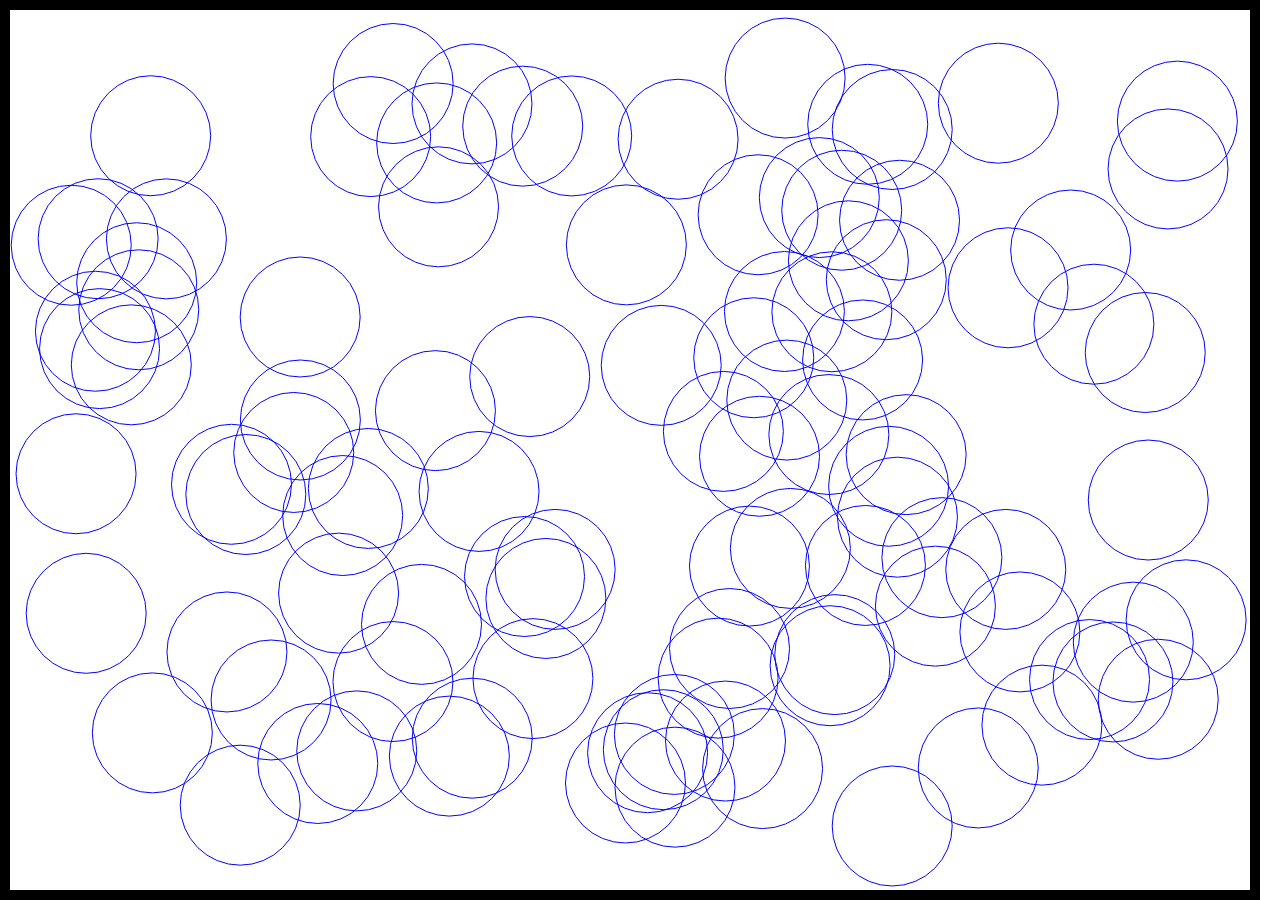
<file: canvas/index.html>
<!DOCTYPE html>
<html lang="en">
<head>
    <meta charset="UTF-8">
    <title>Canvas Resize</title>
    <link rel="stylesheet" href="style.css">
</head>
<body>
    <canvas></canvas>
    <script src="canvas.js"></script>
</body>
</html>
</file>
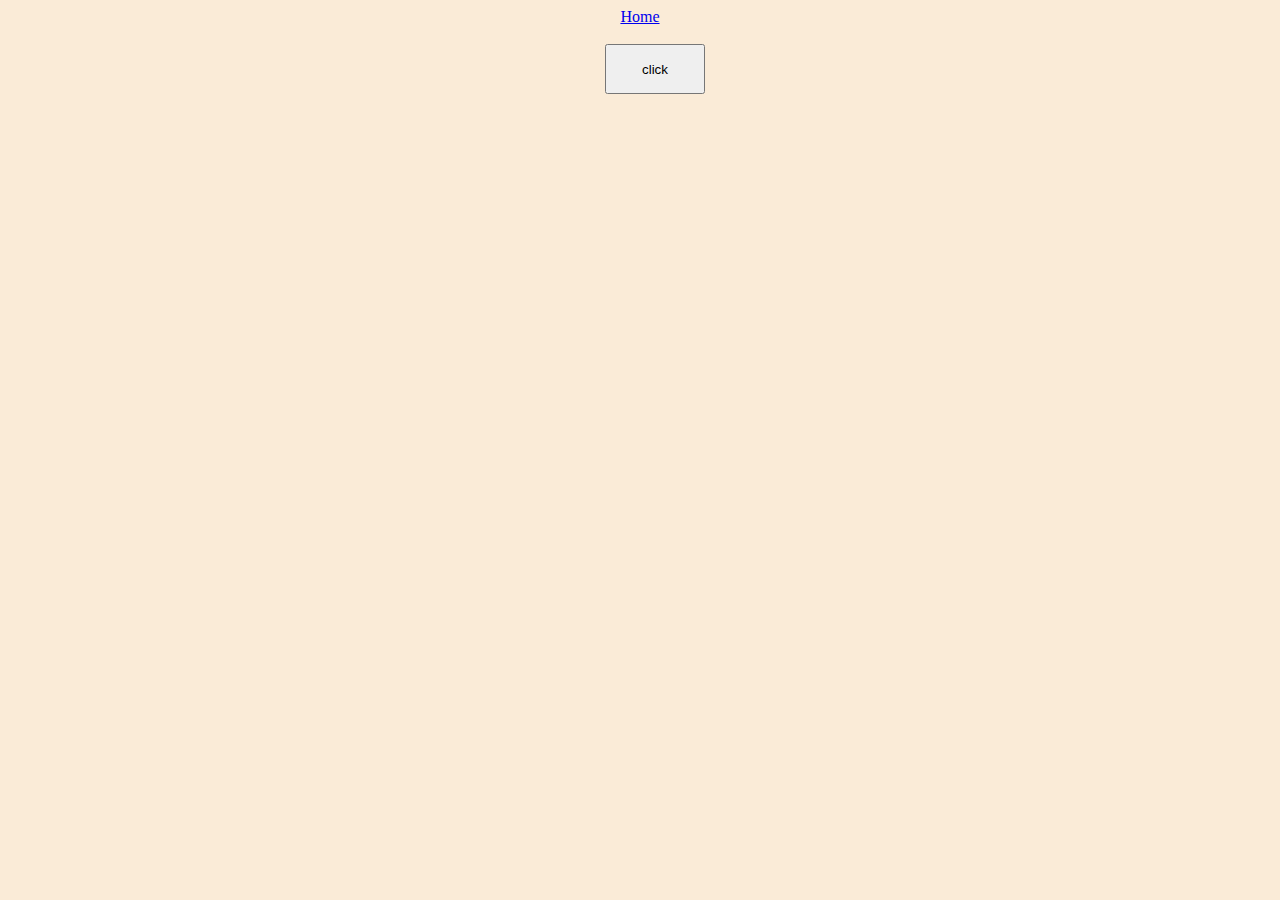
<file: Project1/index.html>
<!DOCTYPE html>
<html lang="en">
  <head>
    <meta charset="UTF-8" />
    <meta http-equiv="X-UA-Compatible" content="IE=edge" />
    <meta name="viewport" content="width=device-width, initial-scale=1.0" />
    <link rel="stylesheet" href="style.css" />
    <title>Document</title>
  </head>
  <body>
    <div class="main">
      <a href="../index.html">Home</a>
      <br />
      <br />
      <button class="btn1">click</button>
    </div>
    <div class="model hidden">
      <div id="overlay">
        <div class="model_ontent">
          <div class="closed">
            <button class="close">X</button>
          </div>
          <p>
            Lorem ipsum dolor sit amet consectetur adipisicing elit. Possimus,
            quae! Quod expedita alias sit, eveniet nihil adipisci reprehenderit
            eos. Quo exercitationem accusamus quas porro quisquam adipisci nobis
            vero odio enim.
          </p>
        </div>
      </div>
    </div>
    <script src="script.js"></script>
  </body>
</html>
</file>
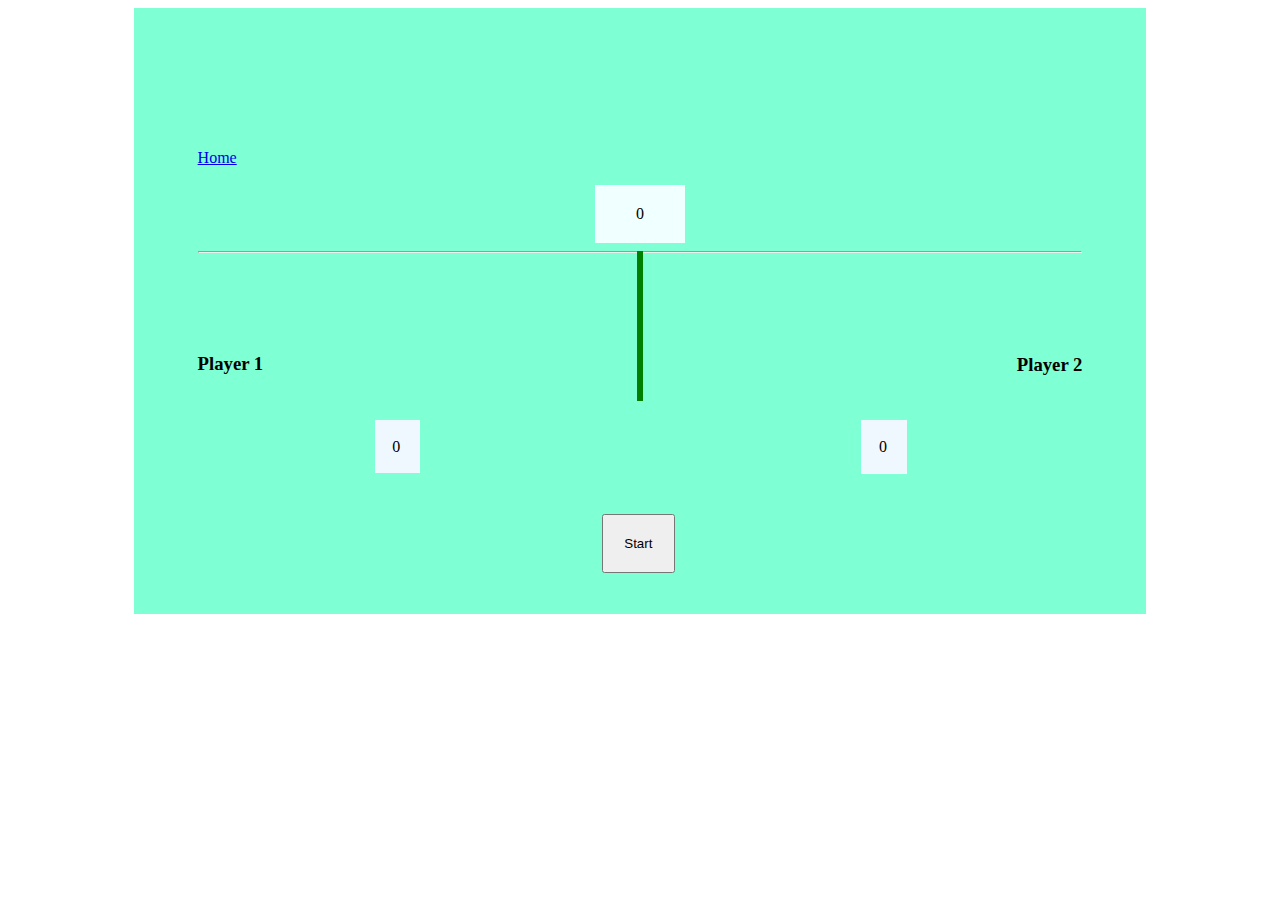
<file: Project2/index.html>
<!DOCTYPE html>
<html lang="en">
  <head>
    <meta charset="UTF-8" />
    <meta http-equiv="X-UA-Compatible" content="IE=edge" />
    <meta name="viewport" content="width=device-width, initial-scale=1.0" />
    <link rel="stylesheet" href="style.css" />
    <title>Document</title>
  </head>
  <body>
    <div class="mainBlock">
      <a href="../index.html">Home</a>
      <br />
      <br />
      <div>
        <div class="randomBox">0</div>
        <hr />
        <div class="">
          <h3 class="p1">Player 1</h3>
          <h3 class="p2">Player 2</h3>
          <div class="player1Random">0</div>
        </div>
        <div class="verticalLine"></div>
        <div class="player2Random">0</div>
        <button class="playBtn">Start</button>
      </div>
    </div>
    <script src="script.js"></script>
  </body>
</html>
</file>
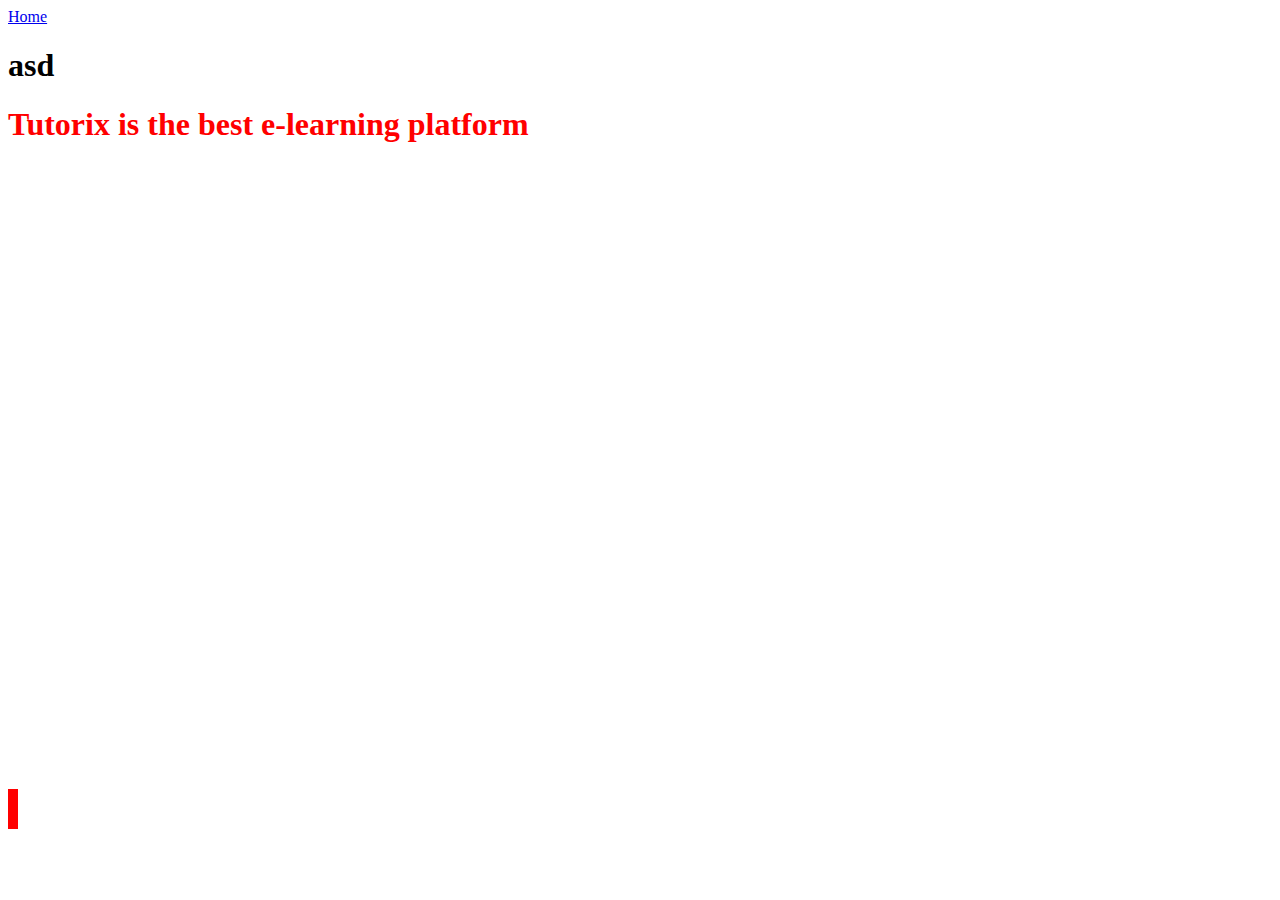
<file: Project4/index.html>
<!DOCTYPE html>
<html lang="en">
  <head>
    <meta charset="UTF-8" />
    <meta http-equiv="X-UA-Compatible" content="IE=edge" />
    <meta name="viewport" content="width=device-width, initial-scale=1.0" />
    <link rel="stylesheet" href="style.css" />
    <title>Document</title>
  </head>
  <body>
    <div>
      <a href="../index.html">Home</a>
      <div id="new">
        <h1>asd</h1>
        <h1 class="a"></h1>
      </div>
    </div>
    <script src="script.js"></script>
  </body>
</html>
</file>
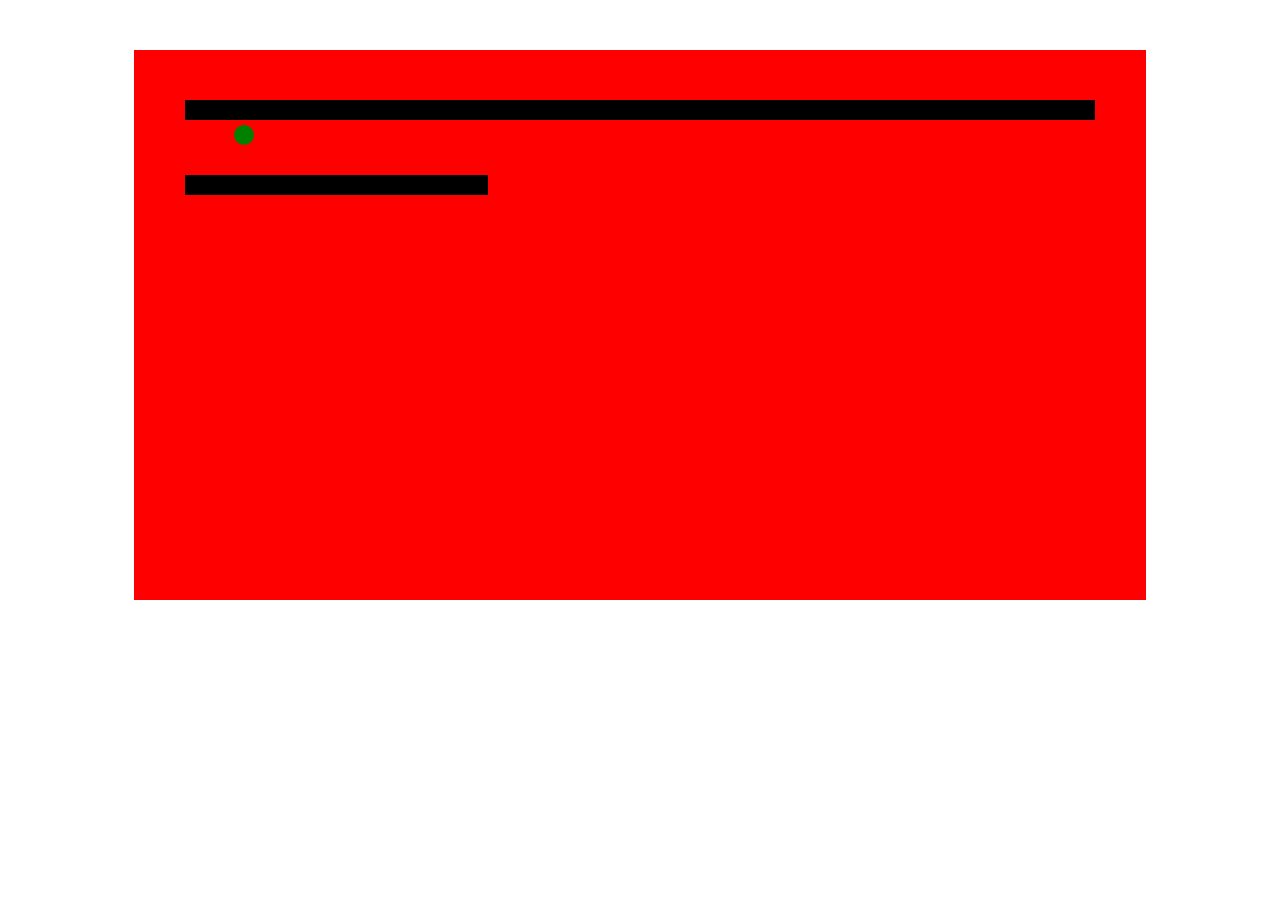
<file: Project5/index.html>
<!DOCTYPE html>
<html lang="en">
  <head>
    <meta charset="UTF-8" />
    <meta http-equiv="X-UA-Compatible" content="IE=edge" />
    <meta name="viewport" content="width=device-width, initial-scale=1.0" />
    <title>Document</title>
    <link rel="stylesheet" href="style.css" />
  </head>
  <body>
    <div class="main">
      <div class="a">
      </div>
      <div class="man">
      </div>
      <div class="b">
      </div>
    </div>
    <script src="script.js"></script>
  </body>
</html>
</file>
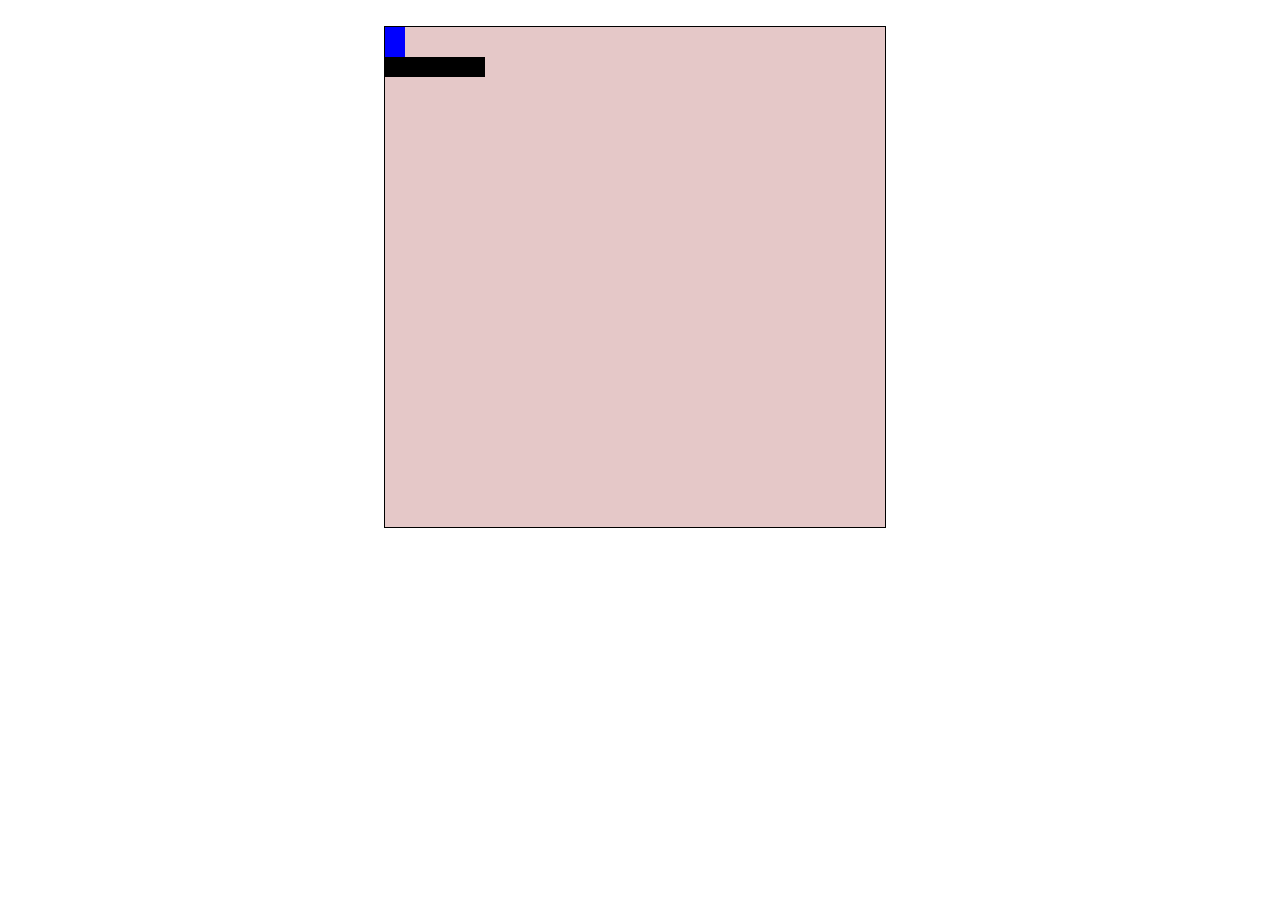
<file: Game/components/mario/index.html>
<!DOCTYPE html>
<html lang="en">
<head>
    <meta charset="UTF-8">
    <meta http-equiv="X-UA-Compatible" content="IE=edge">
    <meta name="viewport" content="width=device-width, initial-scale=1.0">
    <title>Document</title>
    <link rel="stylesheet" href="style.css">
</head>
<body>
    <div>
        <div class="nav">

        </div>
        <div class="game">
            <div class="character">

            </div>
            <div class="block">

            </div>
        </div>
    </div>
    <script src="script.js"></script>    
</body>
</html>
</file>
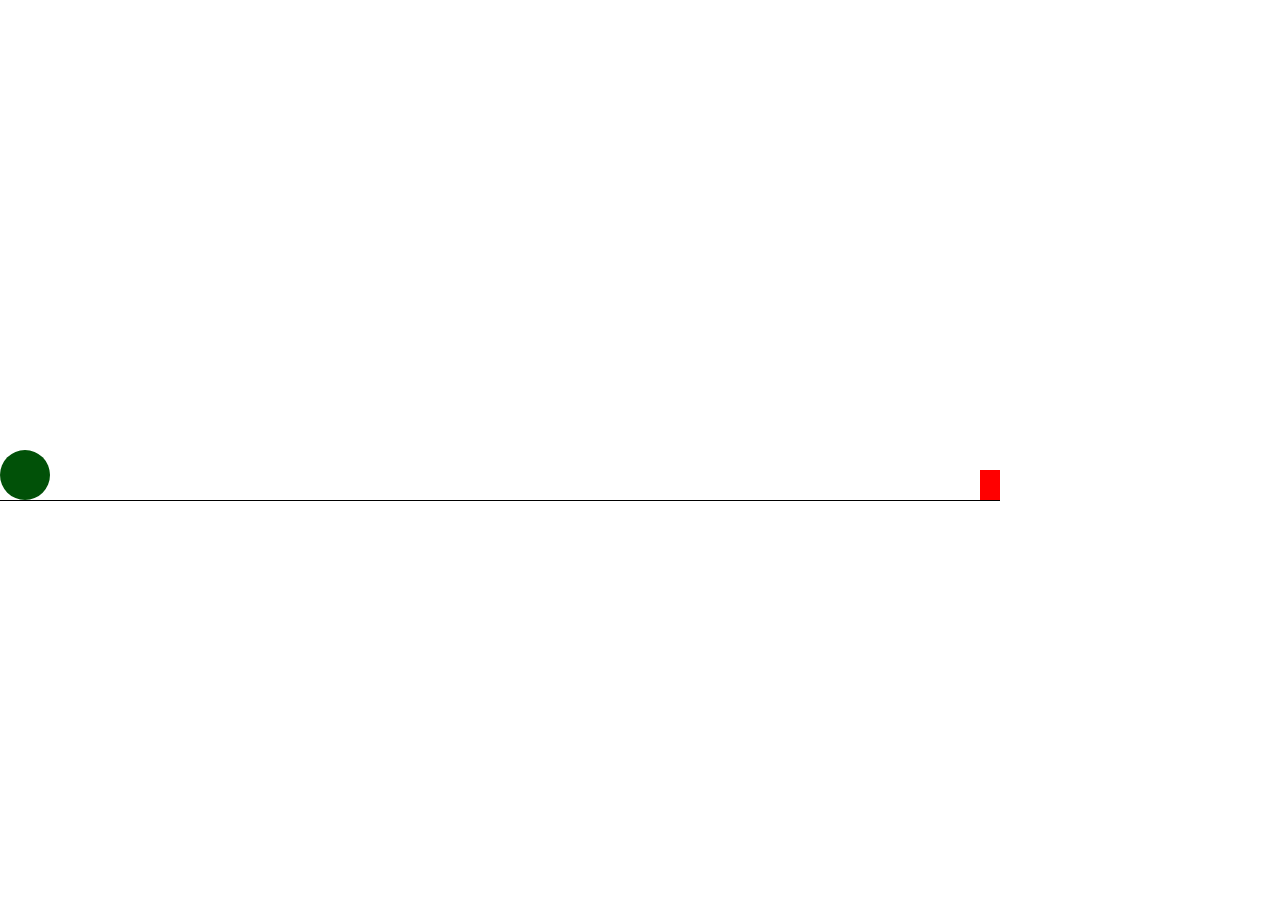
<file: Game/components/sword/index.html>
<!DOCTYPE html>
<html lang="en" onclick="jump()">
<head>
    <meta charset="UTF-8">
    <meta http-equiv="X-UA-Compatible" content="IE=edge">
    <meta name="viewport" content="width=device-width, initial-scale=1.0">
    <title>Document</title>
    <link rel="stylesheet" href="style.css">
</head>
<body>
    <div>
        <div class="nav">

        </div>
        <div id="game">
            <div id="character"></div>
            <div id="block"></div>
        </div>
    </div>
    <script src="script.js"></script>
</body>
</html>
</file>
<file: canvas/style.css>
* {
  /* overflow: hidden; */
  overflow-x: hidden;
  margin: 0;
}
canvas {
  position: absolute;
  border: 10px solid black;
}
</file>
<file: Project1/style.css>
body {
  background-color: antiquewhite;
}
.main {
  text-align: center;
}
.btn1 {
  width: 100px;
  height: 50px;
  margin-left: 30px;
}
.hidden {
  visibility: hidden;
}
#overlay {
  position: fixed;
  display: none;
  width: 100%;
  height: 100%;
  top: 0;
  left: 0;
  right: 0;
  bottom: 0;
  background-color: rgba(0, 0, 0, 0.5);
  z-index: 2;
}
.model_ontent {
  padding: 100px;
}
.closed {
  text-align: right;
}
.close {
  cursor: pointer;
  text-align: right;
}
</file>
<file: Project2/style.css>
.mainBlock {
  position: relative;
  margin: auto;
  padding: 5%;
  align-content: center;
  background-color: aquamarine;
  width: 70%;
  height: 30em;
}
.randomBox {
  width: 50px;
  padding: 20px;
  margin: auto;
  text-align: center;
  background-color: azure;
  position: relative;
}
.verticalLine {
  border-left: 6px solid green;
  height: 150px;
  position: absolute;
  left: 50%;
  margin-left: -3px;
  top: 40%;
}
.player1Random {
  width: 10px;
  padding: 2%;
  background-color: aliceblue;
  margin-left: 20%;
  margin-top: 5%;
}
.player2Random {
  width: 10px;
  padding: 2%;
  margin-left: 75%;
  margin-top: -6%;
  background-color: aliceblue;
}
.playBtn {
  position: absolute;
  padding: 2%;
  margin-left: 40%;
  margin-top: 40px;
}
.p2 {
  text-align: right;
  margin-top: -40px;
}
.p1 {
  text-align: left;
  margin-top: 100px;
}
</file>
<file: Project4/style.css>
.a {
  bottom: 50px;
  color: red;
  position: absolute;
  height: 40px;
  width: 10px;
  background-color: red;
}
</file>
<file: Project5/style.css>
.main {
  background-color: red;
  width: 80%;
  margin: 0 auto;
  margin-top: 50px;
  height: 500px;
  padding-top: 50px;
}

.a {
  background-color: black;
  width: 90%;
  height: 20px;
  margin: 0 auto;
}
.b {
  background-color: black;
  width: 30%;
  height: 20px;
  margin-left: 5%;
  margin-top: 30px;
}
.man {
  width: 20px;
  height: 20px;
  background-color: green;
  border-radius: 50%;
  margin-top: 5px;
  margin-bottom: 5px;
  margin-left: 100px;
}
</file>
<file: Game/components/mario/style.css>
*{
    padding: 0;
    margin: 0;
}
.game{
    margin-top: 2%;
    margin-left: 30%;
    margin-bottom: 30px;
    width: 500px;
    height: 500px;
    border: solid 1px black;
    background-color: rgb(229, 200, 200);
}
.character{
    width: 20px;
    height: 30px;
    background-color: blue;
    position: relative;
}
.block{
    position: relative;
    width: 100px;
    height: 20px;
    background-color: black;
}
</file>
<file: Game/components/sword/style.css>
*{
    padding: 0;
    margin: 0;
}

#game{
    margin-top: 300px;
    width: 1000px;
    height: 200px;
    border-bottom: 1px solid black;
}

#character{
    width: 50px;
    border-radius: 100%;
    height: 50px;
    background-color: rgb(1, 81, 8);
    position: relative;
    top: 150px;
    z-index: 2;
}

.animate{
    animation: jump 500ms;
    z-index: 1;

}

@keyframes jump{
    0%{top: 150px;}
    30%{top: 100px;}
    70%{top: 100px;}
    100%{top: 150px;}
}

#block{
    width: 20px;
    height: 30px;
    background-color: rgb(255, 0, 0);
    position: relative;
    top: 120px;
    left: 980px;
    animation: none 2s infinite linear;
}

@keyframes block{
    0%{
        left: 980px;
    }
    100%{
        left: -40px;
    }
}
</file>
